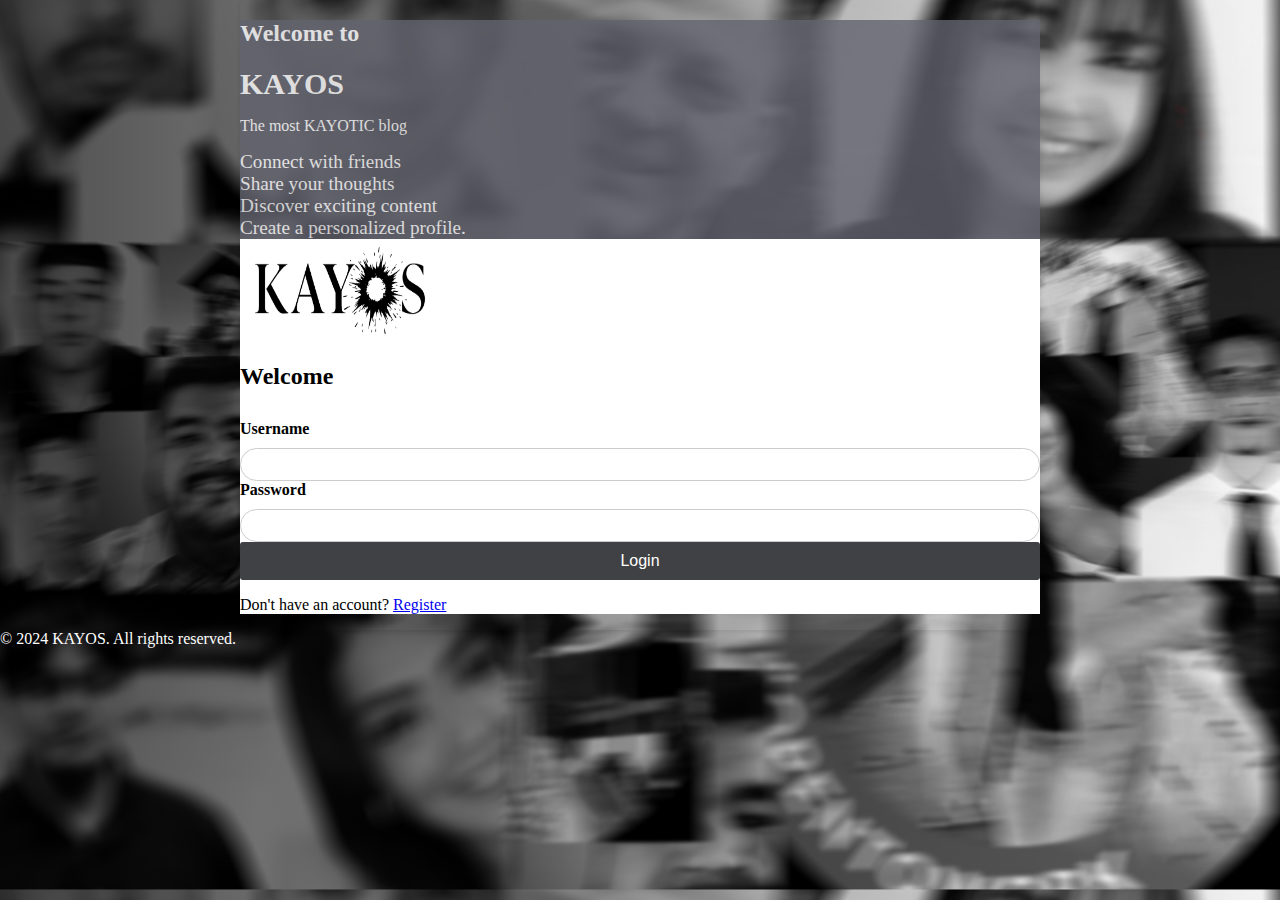
<file: microbloglite-capstone-starter-frontend/index.html>
<!DOCTYPE html>
<html lang="en">
<head>
    <meta charset="UTF-8">
    <meta http-equiv="X-UA-Compatible" content="IE=edge">
    <meta name="viewport" content="width=device-width, initial-scale=1.0">

    
    <link href="https://cdn.jsdelivr.net/npm/bootstrap@5.3.0/dist/css/bootstrap.min.css" rel="stylesheet"
        integrity="sha384-9ndCyUaIbzAi2FUVXJi0CjmCapSmO7SnpJef0486qhLnuZ2cdeRhO02iuK6FUUVM" crossorigin="anonymous">
    
    <link rel="stylesheet" href="./styles/global.css">
    <link rel="stylesheet" href="./styles/landing.css">

    <!-- <title>Login to the Microblog Network!</title> -->

    <script src="./services/auth-service.js"></script>
    <script src="./landing.js"></script>
    <style>
      body {
          margin: 0;
          padding: 0;
          background-image: url("swipemix.jpeg");
          background-size: cover;
          background-repeat: repeat;
          
      }

      .gradient-overlay {
        position: absolute;
        top: 0;
        left: 0;
        right: 0;
        bottom: 0;
        z-index: -1;
        background: linear-gradient(to right, rgba(0, 0, 0, 0.7), transparent);
    }
      header {
          padding: 20px;
          text-align: center;
          color: #fff;
      }
  
      h1 {
          font-size: 30px;
          margin: 0;
      }
  
      .container {
          max-width: 800px;
          margin: 0 auto;
          border-radius: 5px;
          box-shadow: 0 2px 5px rgba(0, 0, 0, 0.1);
          overflow: hidden;
      }

      .container-left {
          background-color: rgb(99, 99, 111);
          opacity: 0.8;
          color: #fff;
      }

      .container-right {
          background-color: #fff;
      }
  
      .container h2 {
          font-size: 24px;
          margin-bottom: 20px;
      }
  
      .container p {
          font-size: 16px;
      }
  
      form {
          margin-top: 30px;
      }
  
      label {
          display: block;
          font-weight: bold;
          margin-bottom: 10px;
      }
  
      input[type="text"],
      input[type="password"] {
          border: 1px solid #ccc;
          border-radius: 20px;
          padding: 8px;
          width: 100%;
      }
  
      button {
          background-color: #404144;
          border: none;
          border-radius: 3px;
          color: #fff;
          cursor: pointer;
          font-size: 16px;
          padding: 10px;
          width: 100%;
      }
  
      button:hover {
          background-color: #6f7581;
      }

      @keyframes shake {
      0% { transform: translateX(0); }
      25% { transform: translateX(-5px) rotate(-5deg); }
      75% { transform: translateX(5px) rotate(5deg); }
      100% { transform: translateX(0); }
    }

     .shake:hover {
      animation: shake 0.2s infinite;
        }

    li {
      list-style-type: square;
      font-size: larger;
    }
    </style>
</head>
<body>
<div class="gradient-overlay"></div>
    <div class="container mt-5">
      <div class="row">
          <div class="col-md-6 container-left">
              <div class="info ">
                  <h2 class="text-center mt-2">Welcome to</h2>
                  <h1 class="text-center mb-3 shake">KAYOS</h1>
                    <p class="text-center">The most KAYOTIC blog </p>
                    <li class="mt-2">Connect with friends</li>
                    <li class="mt-2">Share your thoughts</li>
                    <li class="mt-2">Discover exciting content</li>
                    <li class="mt-2">Create a personalized profile.</li>
          </div>
        </div>

          <div class="col-md-6 container-right">
              <div class="login">
                <div class="text-center mt-5">
                  <img src="pictures/KAYOS-BLACK-LOGO.webp" alt="logo" style="height: 100px; width: 200px;">
              </div>
                  <h2 class="text-center mt-5">Welcome</h2>
                  <form id="login">
                      <!-- Username Input -->
                      <div class="mb-3">
                          <label for="username" class="form-label">Username</label>
                          <input type="text" class="form-control" id="username" minlength="3">
                      </div>
                     
                      <!-- Pass Word Input -->
                      <div class="mb-3">
                        <label for="password" class="form-label">Password</label>
                        <input type="password" class="form-control" id="password" minlength="6">
                      </div>
                      <!-- Login Button -->
                      <button type="submit" class="btn btn-primary mb-3" id="loginButton">Login</button>
                      <!-- Register Link -->
                      <p class="text-center">Don't have an account? <a href="/registration.html">Register</a></p>
                  </form>
              </div>
          </div>
      </div>
    </div>

</body>
<footer class="text-center mt-5" style="color: #fff;">
  &copy; 2024 KAYOS. All rights reserved.
</footer>
</html>
</file>
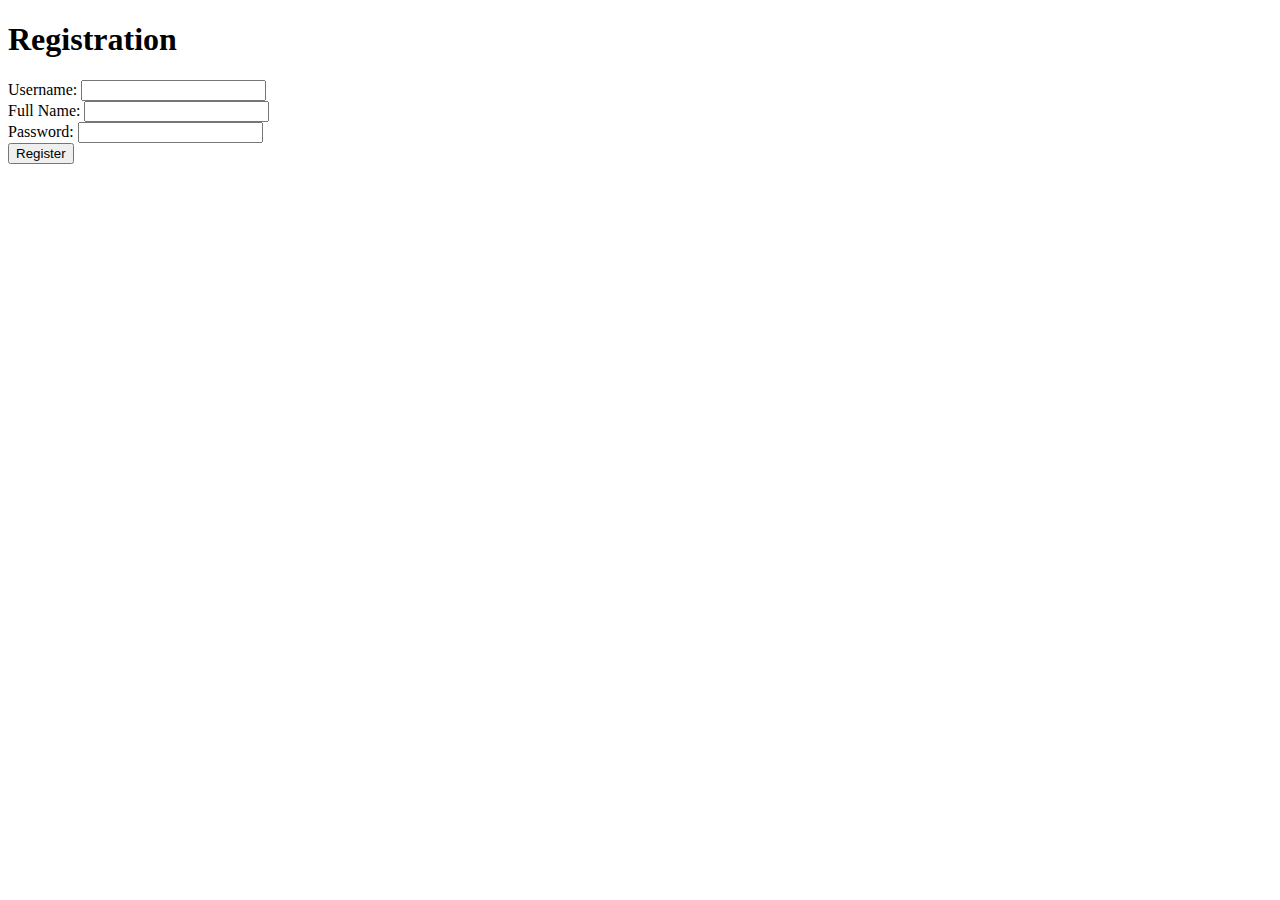
<file: registration.html>
<!DOCTYPE html>
<html lang="en">
<head>
    <meta charset="UTF-8">
    <meta name="viewport" content="width=device-width, initial-scale=1.0">
    <title>Registration</title>
    <!-- Add Bootstrap CSS from a CDN -->
    <link href="https://cdn.jsdelivr.net/npm/bootstrap@5.7.2/dist/css/bootstrap.min.css" rel="stylesheet" integrity="sha384-xxxxx" crossorigin="anonymous">
</head>
<body>
    <div class="container mt-5">
        <h1 class="mb-4">Registration</h1>
        <form id="registrationForm">
            <div class="mb-3">
                <label for="username" class="form-label">Username:</label>
                <input type="text" class="form-control" id="username" name="username" required>
            </div>
            <div class="mb-3">
                <label for="fullName" class="form-label">Full Name:</label>
                <input type="text" class="form-control" id="fullName" name="fullName" required>
            </div>
            <div class="mb-3">
                <label for="password" class="form-label">Password:</label>
                <input type="password" class="form-control" id="password" name="password" required>
            </div>
            <button type="submit" class="btn btn-primary">Register</button>
        </form>
    </div>

    
    <script src="https://cdn.jsdelivr.net/npm/bootstrap@5.7.2/dist/js/bootstrap.min.js" integrity="sha384-xxxxx" crossorigin="anonymous"></script>
    <script src="https://cdn.jsdelivr.net/npm/@popperjs/core@2.9.3/dist/umd/popper.min.js" integrity="sha384-xxxxx" crossorigin="anonymous"></script>

    <script src="script/registration.js"></script>
</body>
</html>
</file>
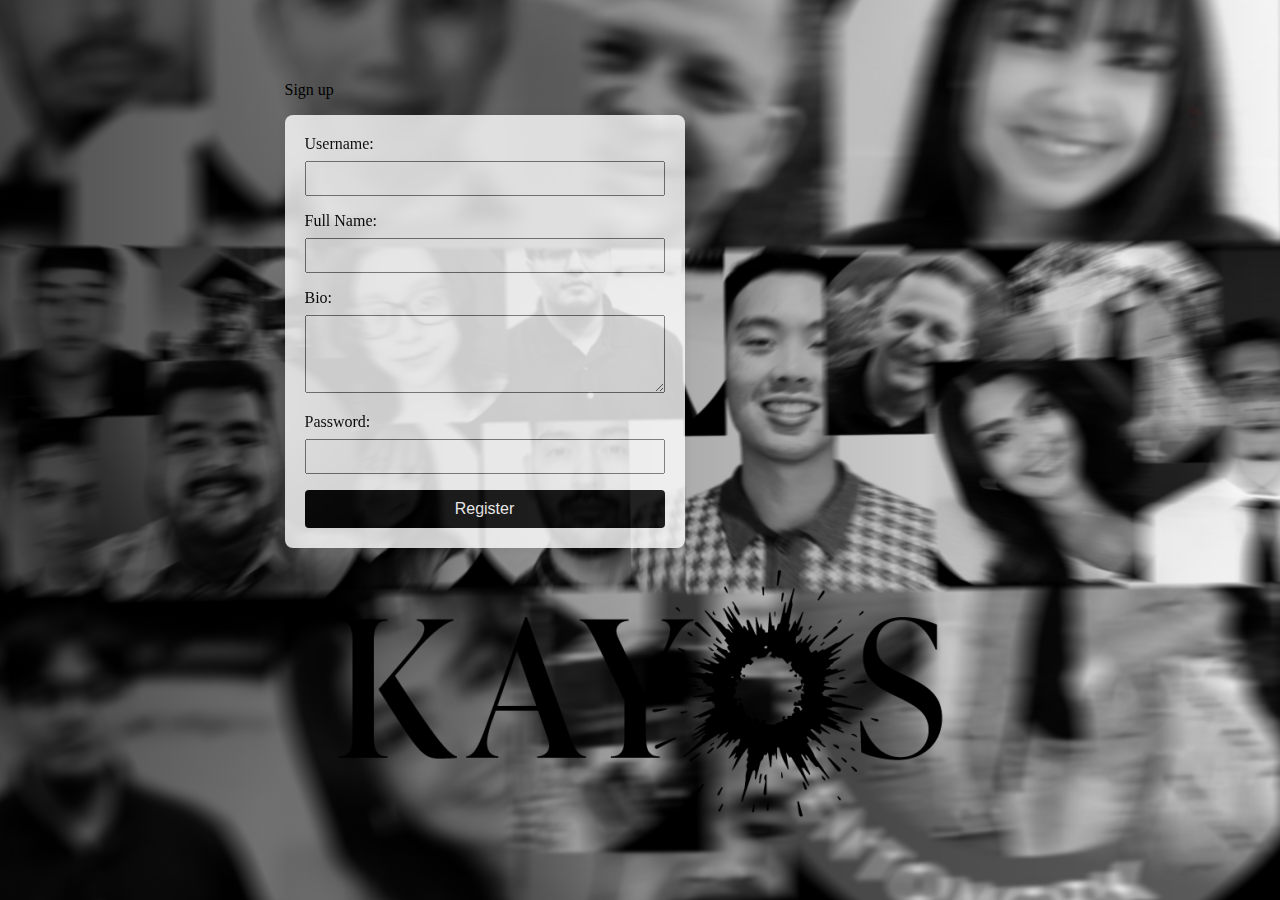
<file: microbloglite-capstone-starter-frontend/registration.html>
<!DOCTYPE html>
<html lang="en">
<head>
    <meta charset="UTF-8">
    <meta name="viewport" content="width=device-width, initial-scale=1.0">
    <title>Registration</title>

    
    <link href="https://cdn.jsdelivr.net/npm/bootstrap@5.3.2/dist/css/bootstrap.min.css" rel="stylesheet"
          integrity="sha384-T3c6CoIi6uLrA9TneNEoa7RxnatzjcDSCmG1MXxSR1GAsXEV/Dwwykc2MPK8M2HN" crossorigin="anonymous">

    
    <link href="styles/registration.css" rel="stylesheet">
    <link href="styles/global.css" rel="stylesheet">
    <style>
        body {
            margin: 0;
            padding: 0;
            display: flex;
            align-items: center;
            justify-content: center;
            height: 100vh;
            background-image: url("swipemix.jpeg");
          background-size: cover;
          background-repeat: repeat;
        }

        .gradient-overlay {
        position: absolute;
        top: 0;
        left: 0;
        right: 0;
        bottom: 0;
        z-index: -1;
        background: linear-gradient(to right, rgba(0, 0, 0, 0.7), transparent);
        }

        form {
            background-color: #fff;
            opacity: 0.8;
            padding: 20px;
            border-radius: 8px;
            box-shadow: 0 0 10px rgba(0, 0, 0, 0.1);
            max-width: 400px;
            width: 100%;
        }

        label {
            display: block;
            margin-bottom: 8px;
        }

        input, textarea {
            width: 100%;
            padding: 8px;
            margin-bottom: 16px;
            box-sizing: border-box;
        }

        button {
            background-color: black;
            color: #fff;
            padding: 10px;
            border: none;
            border-radius: 4px;
            cursor: pointer;
            width: 100%;
            font-size: 16px;
        }

        button:hover {
            background-color: #7b8b7c;
        }
    </style>
</head>
<body>
    <div class="gradient-overlay"></div>
    <section class="vh-100">
        <div class="container h-100">
            <div class="row d-flex justify-content-center align-items-center h-100">
                <div class="col-lg-12 col-xl-11">
                    <div class="card text-black" style="border-radius: 25px;">
                        <div class="card-body p-md-5">
                            <div class="row justify-content-center">
                                <div class="col-md-10 col-lg-6 col-xl-5 order-2 order-lg-1">
    
                                    <p class="text-center h1 fw-bold mb-5 mx-1 mx-md-4 mt-4">Sign up</p>
    
                                    <form id="registrationForm">
                                        <label for="username">Username:</label>
                                        <input type="text" id="username" name="username" required>
                                
                                        <label for="fullName">Full Name:</label>
                                        <input type="text" id="fullName" name="fullName" required>
                                
                                        <label for="bio">Bio:</label>
                                        <textarea id="bio" name="bio" rows="4" required></textarea>
                                
                                        <label for="password">Password:</label>
                                        <input type="password" id="password" name="password" required>
                                
                                        <button type="submit">Register</button>
                                    </form>
    
                                </div>
                                <div class="col-md-10 col-lg-6 col-xl-7 d-flex align-items-center order-1 order-lg-2">
    
                                    <img src="pictures/KAYOS-BLACK-LOGO.webp" class="img-fluid" alt="Sample image">
    
                                </div>
                            </div>
                        </div>
                    </div>
                </div>
            </div>
        </div>
    </section>
    
    
    <script src="services/services-base.js"></script>
    <script src="services/user-services.js"></script>
    <script src="script/registration.js"></script>
    <script src="https://cdn.jsdelivr.net/npm/bootstrap@5.3.2/dist/js/bootstrap.bundle.min.js"
            integrity="sha384-C6RzsynM9kWDrMNeT87bh95OGNyZPhcTNXj1NW7RuBCsyN/o0jlpcV8Qyq46cDfL" crossorigin="anonymous"></script>
</body>
</html>
</file>
<file: microbloglite-capstone-starter-frontend/styles/global.css>
/* Global CSS for all pages */

* {
    /* Sizing helper: See Workbook 1b, page 2-33. */
    box-sizing: border-box;

    /* 
       Vizualization helper: While styling or debugging your HTML & CSS, 
       uncomment the rule below to see all the boxes on your page more
       clearly! (Remove this outline before submitting: users won't 
       want to see it!)
    */
    /* outline: 1px dotted red; */
}

:root {
    font-size: 1rem;
}

/* custom CSS to mess with navbar */
.custom-navbar {
    padding: 20px; /* Increase the padding to make the navbar taller */
  }

  .custom-navbar .navbar-brand {
    font-size: 25px; /* Increase the font size of the navbar brand */
  }

  .custom-navbar .nav-link {
    font-size: 18px; /* Increase the font size of the navbar links */
  }
</file>
<file: microbloglite-capstone-starter-frontend/styles/landing.css>
/* Landing Page CSS */
</file>
<file: microbloglite-capstone-starter-frontend/styles/registration.css>
@import url('https://fonts.googleapis.com/css2?family=Poppins&display=swap');


#registrationContainer {
    background: #fff;
    border-radius: 30px;
    box-shadow: 0 5px 15px rgba(0, 0, 0, 0.35);
    position: relative;
    overflow: hidden;
    width: 760px;
    max-width: 100%;
    min-height: 425px;
}
</file>
